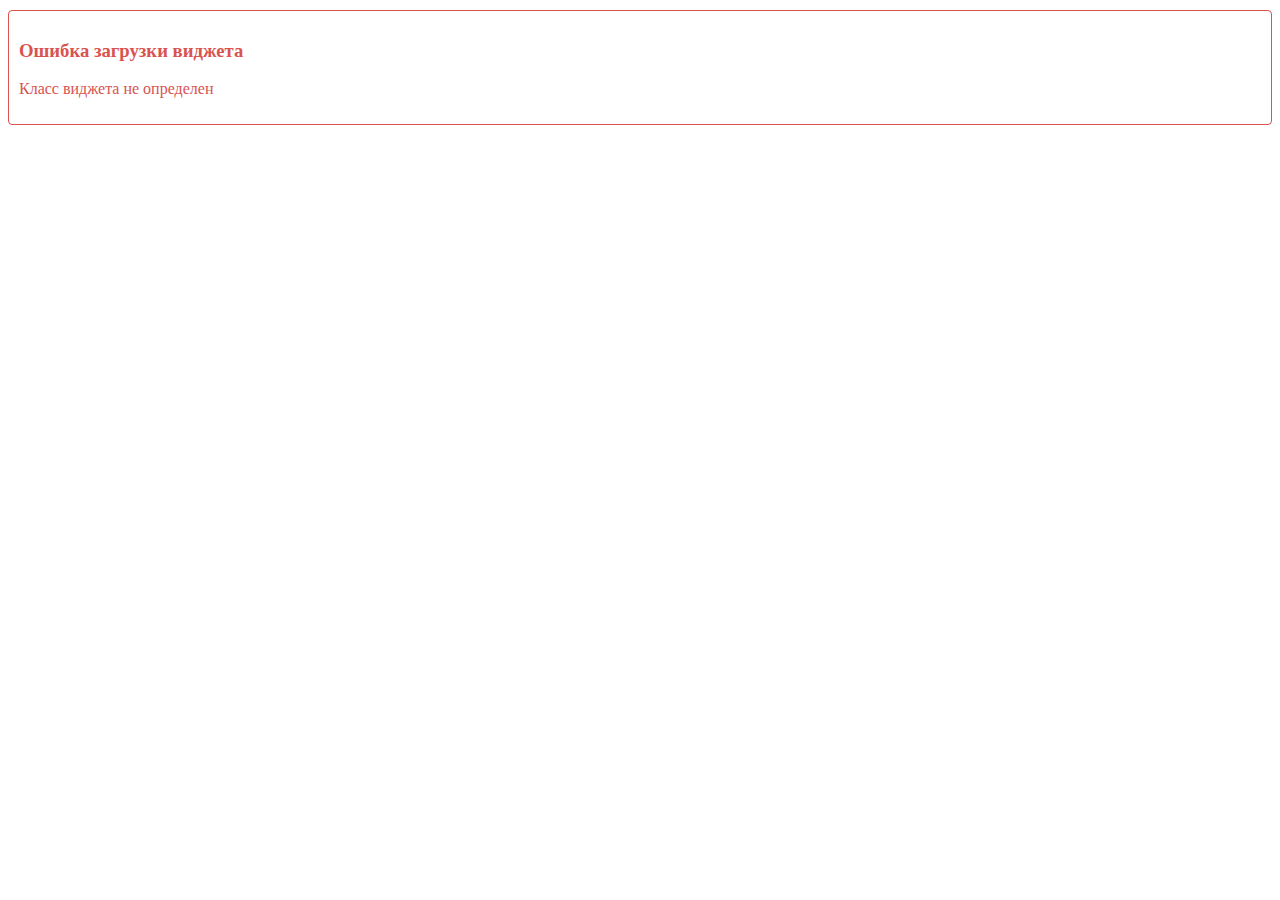
<file: index.html>
<!DOCTYPE html>
<html lang="ru">
  <head>
    <meta charset="UTF-8" />
    <meta name="viewport" content="width=device-width, initial-scale=1.0" />
    <title>Календарь заказов</title>
    <link rel="stylesheet" href="style.css" />

    <script src="https://cdnjs.cloudflare.com/ajax/libs/jquery/3.6.0/jquery.min.js"></script>
    <script src="https://cdn.amocrm.com/v2/loader.min.js"></script>

    <meta
      http-equiv="Content-Security-Policy"
      content="
        default-src 'self' https://*.amocrm.com https://*.amocrm.ru;
        script-src 'self' https://cdn.amocrm.com https://cdnjs.cloudflare.com 'unsafe-inline';
        style-src 'self' 'unsafe-inline';
        connect-src 'self' https://*.amocrm.com https://*.amocrm.ru https://drive.amocrm.ru;
        img-src 'self' data: https://*;
      "
    />
  </head>
  <body>
    <div id="widget-root"></div>
    <div id="loader">
      <div class="loading-spinner"></div>
    </div>

    <script>
      function showError(message) {
        const widgetRoot = document.getElementById("widget-root");
        widgetRoot.innerHTML = `
          <div class="error-message">
            <h3>Ошибка загрузки виджета</h3>
            <p>${message}</p>
          </div>
        `;
        console.error(message);
      }

      function initWidget() {
        try {
          if (typeof jQuery === "undefined") {
            return showError("jQuery не загружен");
          }

          // Проверяем, загружен ли AmoCRM API
          if (typeof AmoCRM !== "undefined") {
            console.log("Инициализация в режиме amoCRM");

            AmoCRM.widgets.onLoad(function () {
              const script = document.createElement("script");
              script.src = "script.js";
              script.onload = function () {
                if (typeof OrdersCalendarWidget !== "undefined") {
                  const widget = new OrdersCalendarWidget();
                  widget.callbacks.init().then(function () {
                    widget.callbacks.render();
                  });
                } else {
                  showError("Класс виджета не определен");
                }
              };
              script.onerror = function () {
                showError("Не удалось загрузить script.js");
              };
              document.head.appendChild(script);
            });
          } else {
            console.log("Инициализация в standalone режиме");
            const script = document.createElement("script");
            script.src = "script.js";
            script.onload = function () {
              if (typeof OrdersCalendarWidget !== "undefined") {
                const widget = new OrdersCalendarWidget();
                widget.renderWidget();
              } else {
                showError("Класс виджета не определен");
              }
            };
            script.onerror = function () {
              showError("Не удалось загрузить script.js");
            };
            document.head.appendChild(script);
          }
        } catch (error) {
          showError("Критическая ошибка: " + error.message);
        }
      }

      document.addEventListener("DOMContentLoaded", initWidget);
    </script>
  </body>
</html>
</file>
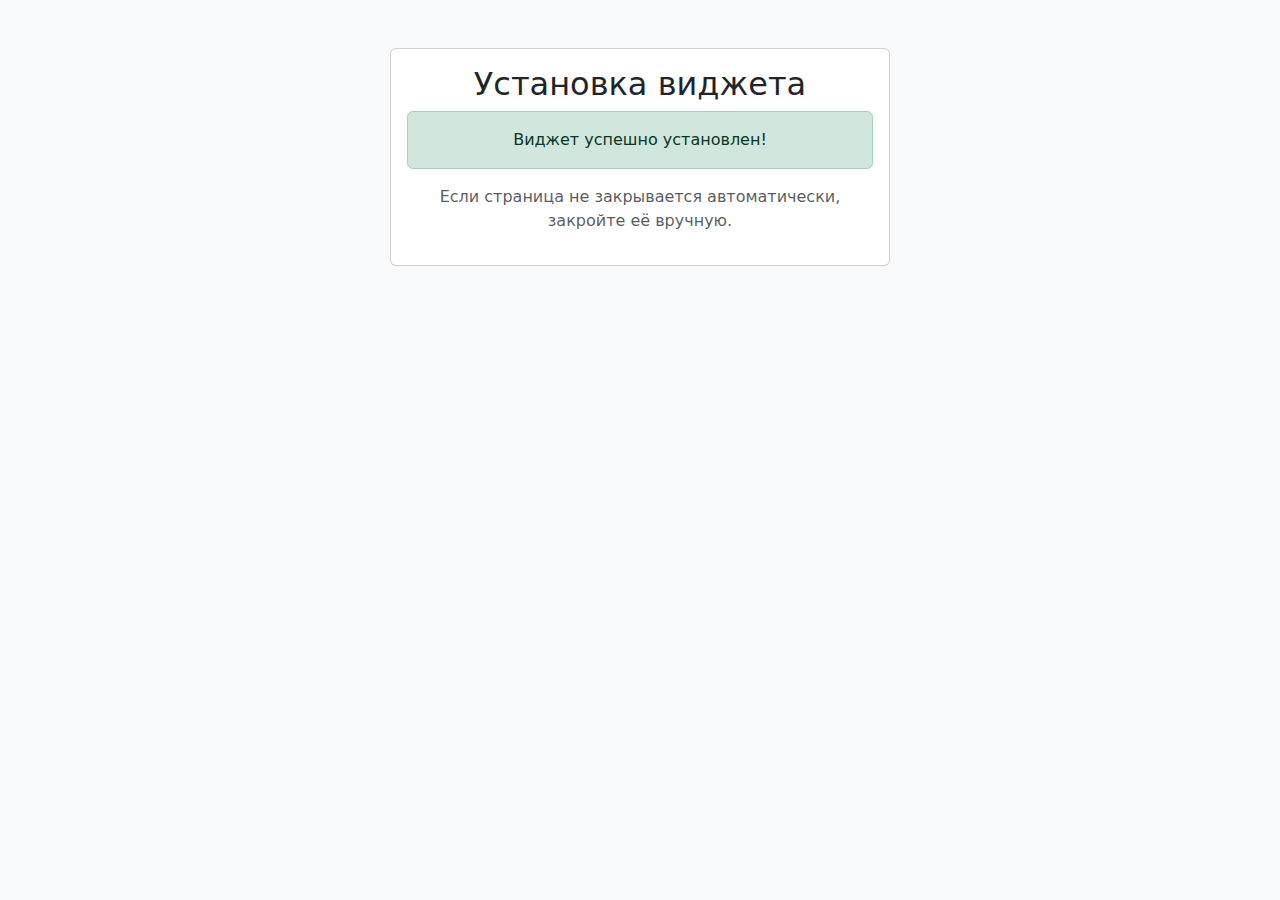
<file: install.html>
<!DOCTYPE html>
<html lang="ru">
  <head>
    <meta charset="UTF-8" />
    <meta name="viewport" content="width=device-width, initial-scale=1.0" />
    <title>Установка виджета "Календарь заказов"</title>
    <script>
      // Проверяем параметры URL после установки
      document.addEventListener("DOMContentLoaded", function () {
        const urlParams = new URLSearchParams(window.location.search);
        const installed = urlParams.get("installed");
        const error = urlParams.get("error");

        if (installed === "true") {
          // Успешная установка
          document.getElementById("status-message").textContent =
            "Виджет успешно установлен!";
          document.getElementById("status-message").className =
            "alert alert-success";

          // Закрываем окно через 2 секунды (если виджет открыт во всплывающем окне)
          setTimeout(() => {
            if (window.opener) {
              window.close();
            } else {
              window.location.href =
                "https://alerom2006.github.io/Calendar/index.html";
            }
          }, 2000);
        } else if (error) {
          // Ошибка установки
          document.getElementById("status-message").textContent =
            "Ошибка установки: " + decodeURIComponent(error);
          document.getElementById("status-message").className =
            "alert alert-danger";
        } else {
          // Если это первый вход, отправляем запрос на установку
          installWidget();
        }
      });

      /**
       * Отправляет запрос на установку виджета в amoCRM
       */
      function installWidget() {
        const widgetId =
          new URLSearchParams(window.location.search).get("widget_id") ||
          "calendar_orders_widget_v2";
        const referrer =
          new URLSearchParams(window.location.search).get("referrer") || "";

        // Сохраняем ID виджета (если нужно)
        localStorage.setItem("amo_widget_id", widgetId);

        // Перенаправляем обратно с подтверждением установки
        const redirectUrl = new URL(window.location.href);
        redirectUrl.searchParams.set("installed", "true");

        // Если виджет открыт внутри iframe, отправляем сообщение родительскому окну
        if (window.self !== window.top) {
          window.parent.postMessage(
            {
              type: "widget-installed",
              widgetId: widgetId,
              success: true,
            },
            "*"
          );
        }

        // Перенаправляем (если нужно)
        window.location.href = redirectUrl.toString();
      }
    </script>
    <link
      href="https://cdn.jsdelivr.net/npm/bootstrap@5.3.0/dist/css/bootstrap.min.css"
      rel="stylesheet"
    />
  </head>
  <body class="bg-light">
    <div class="container py-5">
      <div class="card mx-auto" style="max-width: 500px">
        <div class="card-body text-center">
          <h2 class="card-title">Установка виджета</h2>
          <div id="status-message" class="alert alert-info">
            Идет установка виджета "Календарь заказов"...
          </div>
          <p class="text-muted">
            Если страница не закрывается автоматически, закройте её вручную.
          </p>
        </div>
      </div>
    </div>
  </body>
</html>
</file>
<file: style.css>
.widget-container {
  font-family: "Roboto", sans-serif;
  max-width: 100%;
  padding: 15px;
  box-sizing: border-box;
}

.calendar-grid {
  display: grid;
  grid-template-columns: repeat(7, 1fr);
  gap: 8px;
  margin: 15px 0;
}

.btn {
  background: #4a76a8;
  color: white;
  border: none;
  padding: 8px 15px;
  border-radius: 4px;
  cursor: pointer;
}

.error-message {
  color: #d9534f;
  padding: 10px;
  border: 1px solid #d9534f;
  border-radius: 4px;
  margin: 10px 0;
}

@media (max-width: 768px) {
  .calendar-grid {
    gap: 4px;
  }
}
#loader {
  display: none;
  position: fixed;
  top: 50%;
  left: 50%;
  transform: translate(-50%, -50%);
  z-index: 1000;
}

.loading-spinner {
  border: 4px solid #f3f3f3;
  border-top: 4px solid #3498db;
  border-radius: 50%;
  width: 40px;
  height: 40px;
  animation: spin 1s linear infinite;
}

@keyframes spin {
  0% {
    transform: rotate(0deg);
  }
  100% {
    transform: rotate(360deg);
  }
}
.deal-widget-mode {
  padding: 15px;
  background: #fff;
  border-radius: 8px;
  box-shadow: 0 2px 4px rgba(0, 0, 0, 0.1);
}

.deal-widget h3 {
  font-size: 16px;
  margin-bottom: 12px;
  color: #333;
}

.deal-date {
  padding: 8px 0;
  border-bottom: 1px solid #eee;
  margin-bottom: 12px;
}

#openCalendar {
  width: 100%;
}

.calendar-day {
  position: relative;
  height: 40px;
  display: flex;
  align-items: center;
  justify-content: center;
  border: 1px solid #eee;
  cursor: pointer;
}

.calendar-day.empty {
  background: #f9f9f9;
}

.deal-count {
  position: absolute;
  top: 2px;
  right: 2px;
  background: red;
  color: white;
  border-radius: 50%;
  width: 18px;
  height: 18px;
  font-size: 10px;
  display: flex;
  align-items: center;
  justify-content: center;
}

.deal-item {
  padding: 10px;
  margin-bottom: 10px;
  border: 1px solid #ddd;
  border-radius: 4px;
  cursor: pointer;
}

.deal-item:hover {
  background: #f5f5f5;
}

.no-deals {
  padding: 10px;
  color: #666;
  text-align: center;
}
.orders-calendar .error {
  padding: 15px;
  color: #d9534f;
  border: 1px solid #d9534f;
  border-radius: 4px;
  margin: 10px;
}

.calendar-day.has-deals {
  background-color: #f0f7ff;
  position: relative;
}

.deal-badge {
  position: absolute;
  top: 2px;
  right: 2px;
  background: #4a76a8;
  color: white;
  border-radius: 50%;
  width: 18px;
  height: 18px;
  font-size: 10px;
  display: flex;
  align-items: center;
  justify-content: center;
}
.orders-calendar-widget {
  font-family: Arial, sans-serif;
  max-width: 100%;
  padding: 15px;
  box-sizing: border-box;
}

.calendar-container {
  margin-top: 15px;
}

.calendar-grid {
  display: grid;
  grid-template-columns: repeat(7, 1fr);
  gap: 8px;
}

.calendar-weekday {
  text-align: center;
  font-weight: bold;
  padding: 5px;
}

.calendar-day {
  position: relative;
  min-height: 40px;
  border: 1px solid #ddd;
  border-radius: 4px;
  display: flex;
  justify-content: center;
  align-items: center;
}

.calendar-day.today {
  background-color: #e6f7ff;
  border-color: #91d5ff;
}

.calendar-day.has-deals {
  background-color: #f6ffed;
  border-color: #b7eb8f;
}

.day-number {
  font-size: 14px;
}

.deal-count {
  position: absolute;
  top: 2px;
  right: 2px;
  background: #1890ff;
  color: white;
  border-radius: 50%;
  width: 18px;
  height: 18px;
  font-size: 10px;
  display: flex;
  align-items: center;
  justify-content: center;
}

.month-navigation {
  display: flex;
  align-items: center;
  justify-content: center;
  margin: 10px 0;
}

.nav-button {
  background: none;
  border: 1px solid #d9d9d9;
  border-radius: 4px;
  padding: 0 10px;
  cursor: pointer;
}

.current-month {
  margin: 0 15px;
  font-weight: bold;
}

.orders-calendar-error {
  padding: 20px;
  border: 1px solid #ffccc7;
  background-color: #fff2f0;
  border-radius: 4px;
  color: #d4380d;
}
.orders-calendar {
  font-family: Arial, sans-serif;
  max-width: 100%;
  padding: 15px;
  box-sizing: border-box;
}

.calendar-header {
  margin-bottom: 15px;
  text-align: center;
}

.month-navigation {
  display: flex;
  justify-content: center;
  align-items: center;
  margin: 10px 0;
}

.nav-button {
  background: none;
  border: 1px solid #ddd;
  border-radius: 4px;
  padding: 5px 10px;
  margin: 0 10px;
  cursor: pointer;
}

.calendar-grid {
  display: grid;
  grid-template-columns: repeat(7, 1fr);
  gap: 5px;
}

.calendar-weekday {
  text-align: center;
  font-weight: bold;
  padding: 5px;
}

.calendar-day {
  position: relative;
  min-height: 40px;
  border: 1px solid #eee;
  border-radius: 4px;
  display: flex;
  justify-content: center;
  align-items: center;
}

.calendar-day.today {
  background-color: #e6f7ff;
  border-color: #91d5ff;
}

.calendar-day.has-deals {
  background-color: #f6ffed;
  border-color: #b7eb8f;
}

.day-number {
  font-size: 14px;
}

.deal-count {
  position: absolute;
  top: 2px;
  right: 2px;
  background: #1890ff;
  color: white;
  border-radius: 50%;
  width: 18px;
  height: 18px;
  font-size: 10px;
  display: flex;
  align-items: center;
  justify-content: center;
}

.calendar-error {
  padding: 20px;
  border: 1px solid #ffccc7;
  background-color: #fff2f0;
  color: #d4380d;
  border-radius: 4px;
  max-width: 500px;
  margin: 20px auto;
}
.deals-popup {
  position: fixed;
  top: 50%;
  left: 50%;
  transform: translate(-50%, -50%);
  background: white;
  padding: 20px;
  border-radius: 8px;
  box-shadow: 0 0 20px rgba(0, 0, 0, 0.2);
  z-index: 1000;
  max-width: 90%;
  max-height: 80vh;
  overflow-y: auto;
}

.deals-list {
  max-height: 60vh;
  overflow-y: auto;
  margin: 10px 0;
}

.deal-item {
  padding: 10px;
  margin: 10px 0;
  border: 1px solid #eee;
  border-radius: 4px;
}

.deal-item h4 {
  margin: 0 0 5px 0;
  color: #4a76a8;
}

.close-popup {
  background: #4a76a8;
  color: white;
  border: none;
  padding: 8px 15px;
  border-radius: 4px;
  cursor: pointer;
  margin-top: 10px;
}

.calendar-day:not(.empty) {
  cursor: pointer;
  transition: background-color 0.2s;
}

.calendar-day:not(.empty):hover {
  background-color: #e6f7ff;
}
@media (max-width: 600px) {
  .calendar-grid {
    grid-template-columns: repeat(7, minmax(30px, 1fr));
    gap: 2px;
  }

  .calendar-day {
    min-height: 30px;
    font-size: 12px;
  }

  .deal-count {
    width: 14px;
    height: 14px;
    font-size: 8px;
  }
}
@media (max-width: 600px) {
  .calendar-grid {
    grid-template-columns: repeat(7, minmax(30px, 1fr));
    gap: 2px;
  }

  .calendar-day {
    min-height: 30px;
    font-size: 12px;
  }

  .deal-count {
    width: 14px;
    height: 14px;
    font-size: 8px;
  }
}
.deal-files {
  margin-top: 10px;
  padding-top: 10px;
  border-top: 1px solid #eee;
}

.files-list {
  max-height: 150px;
  overflow-y: auto;
  margin: 10px 0;
}

.file-item {
  display: flex;
  justify-content: space-between;
  padding: 5px;
  border: 1px solid #ddd;
  margin-bottom: 5px;
  border-radius: 3px;
}

.file-item span {
  flex-grow: 1;
}

.delete-file-btn {
  background: #ff4d4f;
  color: white;
  border: none;
  border-radius: 3px;
  cursor: pointer;
  padding: 0 5px;
}

.file-upload-container {
  margin-top: 10px;
}

.file-input {
  display: none;
}

.upload-file-btn {
  background: #1890ff;
  color: white;
  border: none;
  padding: 5px 10px;
  border-radius: 3px;
  cursor: pointer;
}

.file-upload-progress {
  padding: 10px;
  background: #e6f7ff;
  border: 1px solid #91d5ff;
  margin-top: 10px;
  text-align: center;
}
</file>
